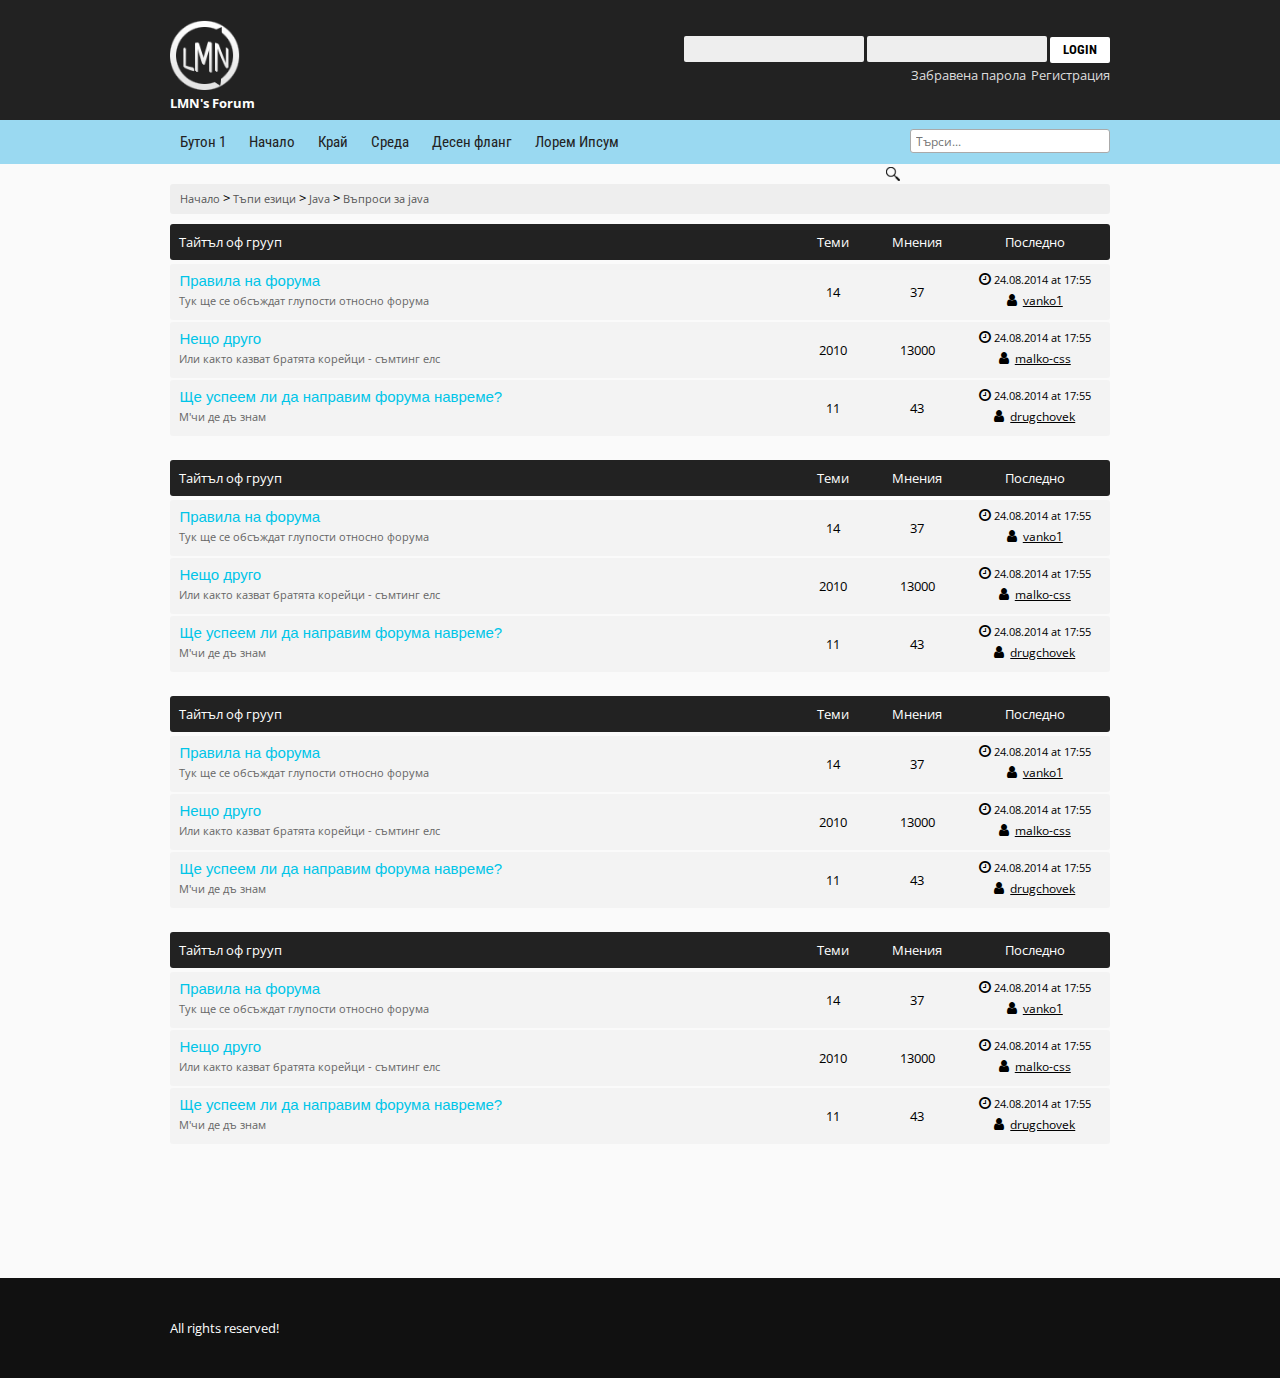
<file: mvc-test/Design/index.html>
<!DOCTYPE html>
<html>
<head lang="en">
    <meta charset="UTF-8">
    <link rel="stylesheet" type="text/css" href="styles/style.css">
    <link rel="stylesheet" type="text/css" href="styles/header-styles.css">
    <link rel="stylesheet" type="text/css" href="styles/nav-styles.css">
    <link rel="stylesheet" type="text/css" href="styles/main-style.css">
    <link rel="stylesheet" type="text/css" href="styles/responsive.css">
    <link href="//maxcdn.bootstrapcdn.com/font-awesome/4.1.0/css/font-awesome.min.css" rel="stylesheet">

    <link href='http://fonts.googleapis.com/css?family=Open+Sans' rel='stylesheet' type='text/css'>
    <title><?php ?></title>
</head>
<body>

<header>
    <div id="head-content">
        <div id="logo">
            <a href="#"><img src="images/samplelogo.png"></a>
            <h3>LMN's Forum</h3>
        </div>
        <div id="head-login">
            <form method="post">
                <label></label>
                <input type="text" name="username" id="username">
                <input type="password" name="password" id="password">
                <input type="submit" name="submit" id="submit" value="Login">
                <br>
                <span><a href="#">Регистрация</a></span>
                <span><a href="#">Забравена парола</a></span>
            </form>

        </div>
    </div>
</header>

<!-- ------------------------------------------ -->

<nav>
    <div id="nav-content">
        <ul>
            <li><a href="#">Бутон 1</a></li>
            <li><a href="#">Начало</a></li>
            <li><a href="#">Край</a></li>
            <li><a href="#">Среда</a></li>
            <li><a href="#">Десен фланг</a></li>
            <li><a href="#">Лорем Ипсум</a></li>
        </ul>
        <div class="search-holder">
            <form>
                <input type="text" name="search" placeholder="Търси...">
                <input type="submit" name="search" value= " ">
            </form>
        </div>
    </div>
</nav>

<!-- ------------------------------------------ -->

<main>
    <div id="where-am-i">
        <ul>
            <li><a href="#">Начало</a></li> >
            <li><a href="#">Тъпи езици</a></li> >
            <li><a href="#">Java</a></li> >
            <li><a href="#">Въпроси за java</a></li>
        </ul>
    </div>
    <div id="forum">
        <ul class="group">
            <li class="group-head">
                <ul>
                    <li>Тайтъл оф грууп</li>
                    <li>Теми</li>
                    <li>Мнения</li>
                    <li>Последно</li>
                </ul>
            </li>
            <li class="group-body">
                <ul>
                    <li>
                        <h3><a href="#">Правила на форума</a></h3>
                        <span>Тук ще се обсъждат глупости относно форума</span>
                    </li>
                    <li>14</li>
                    <li>37</li>
                    <li>
                        <span class="date-of-last"><span class="fa fa-clock-o"></span>24.08.2014 at 17:55</span>
                        <span class="user-of-last"><span class="fa fa-user"></span> <a href="#">vanko1</a></span>
                    </li>
                </ul>
                <ul>
                    <li>
                        <h3><a href="#">Нещо друго</a></h3>
                        <span>Или както казват братята корейци - съмтинг елс</span>
                    </li>
                    <li>2010</li>
                    <li>13000</li>
                    <li>
                        <span class="date-of-last"><span class="fa fa-clock-o"></span>24.08.2014 at 17:55</span>
                        <span class="user-of-last"><span class="fa fa-user"></span> <a href="#">malko-css</a></span>
                    </li>
                </ul>
                <ul>
                    <li>
                        <h3><a href="#">Ще успеем ли да направим форума навреме?</a></h3>
                        <span>М'чи де дъ знам</span>
                    </li>
                    <li>11</li>
                    <li>43</li>
                    <li>
                        <span class="date-of-last"><span class="fa fa-clock-o"></span>24.08.2014 at 17:55</span>
                        <span class="user-of-last"><span class="fa fa-user"></span> <a href="#">drugchovek</a></span>
                    </li>
                </ul>


            </li>
            <li class="group-foot"></li>
        </ul>
        <ul class="group">
            <li class="group-head">
                <ul>
                    <li>Тайтъл оф грууп</li>
                    <li>Теми</li>
                    <li>Мнения</li>
                    <li>Последно</li>
                </ul>
            </li>
            <li class="group-body">
                <ul>
                    <li>
                        <h3><a href="#">Правила на форума</a></h3>
                        <span>Тук ще се обсъждат глупости относно форума</span>
                    </li>
                    <li>14</li>
                    <li>37</li>
                    <li>
                        <span class="date-of-last"><span class="fa fa-clock-o"></span>24.08.2014 at 17:55</span>
                        <span class="user-of-last"><span class="fa fa-user"></span> <a href="#">vanko1</a></span>
                    </li>
                </ul>
                <ul>
                    <li>
                        <h3><a href="#">Нещо друго</a></h3>
                        <span>Или както казват братята корейци - съмтинг елс</span>
                    </li>
                    <li>2010</li>
                    <li>13000</li>
                    <li>
                        <span class="date-of-last"><span class="fa fa-clock-o"></span>24.08.2014 at 17:55</span>
                        <span class="user-of-last"><span class="fa fa-user"></span> <a href="#">malko-css</a></span>
                    </li>
                </ul>
                <ul>
                    <li>
                        <h3><a href="#">Ще успеем ли да направим форума навреме?</a></h3>
                        <span>М'чи де дъ знам</span>
                    </li>
                    <li>11</li>
                    <li>43</li>
                    <li>
                        <span class="date-of-last"><span class="fa fa-clock-o"></span>24.08.2014 at 17:55</span>
                        <span class="user-of-last"><span class="fa fa-user"></span> <a href="#">drugchovek</a></span>
                    </li>
                </ul>


            </li>
            <li class="group-foot"></li>
        </ul>
        <ul class="group">
            <li class="group-head">
                <ul>
                    <li>Тайтъл оф грууп</li>
                    <li>Теми</li>
                    <li>Мнения</li>
                    <li>Последно</li>
                </ul>
            </li>
            <li class="group-body">
                <ul>
                    <li>
                        <h3><a href="#">Правила на форума</a></h3>
                        <span>Тук ще се обсъждат глупости относно форума</span>
                    </li>
                    <li>14</li>
                    <li>37</li>
                    <li>
                        <span class="date-of-last"><span class="fa fa-clock-o"></span>24.08.2014 at 17:55</span>
                        <span class="user-of-last"><span class="fa fa-user"></span> <a href="#">vanko1</a></span>
                    </li>
                </ul>
                <ul>
                    <li>
                        <h3><a href="#">Нещо друго</a></h3>
                        <span>Или както казват братята корейци - съмтинг елс</span>
                    </li>
                    <li>2010</li>
                    <li>13000</li>
                    <li>
                        <span class="date-of-last"><span class="fa fa-clock-o"></span>24.08.2014 at 17:55</span>
                        <span class="user-of-last"><span class="fa fa-user"></span> <a href="#">malko-css</a></span>
                    </li>
                </ul>
                <ul>
                    <li>
                        <h3><a href="#">Ще успеем ли да направим форума навреме?</a></h3>
                        <span>М'чи де дъ знам</span>
                    </li>
                    <li>11</li>
                    <li>43</li>
                    <li>
                        <span class="date-of-last"><span class="fa fa-clock-o"></span>24.08.2014 at 17:55</span>
                        <span class="user-of-last"><span class="fa fa-user"></span> <a href="#">drugchovek</a></span>
                    </li>
                </ul>


            </li>
            <li class="group-foot"></li>
        </ul>
        <ul class="group">
            <li class="group-head">
                <ul>
                    <li>Тайтъл оф грууп</li>
                    <li>Теми</li>
                    <li>Мнения</li>
                    <li>Последно</li>
                </ul>
            </li>
            <li class="group-body">
                <ul>
                    <li>
                        <h3><a href="#">Правила на форума</a></h3>
                        <span>Тук ще се обсъждат глупости относно форума</span>
                    </li>
                    <li>14</li>
                    <li>37</li>
                    <li>
                        <span class="date-of-last"><span class="fa fa-clock-o"></span>24.08.2014 at 17:55</span>
                        <span class="user-of-last"><span class="fa fa-user"></span> <a href="#">vanko1</a></span>
                    </li>
                </ul>
                <ul>
                    <li>
                        <h3><a href="#">Нещо друго</a></h3>
                        <span>Или както казват братята корейци - съмтинг елс</span>
                    </li>
                    <li>2010</li>
                    <li>13000</li>
                    <li>
                        <span class="date-of-last"><span class="fa fa-clock-o"></span>24.08.2014 at 17:55</span>
                        <span class="user-of-last"><span class="fa fa-user"></span> <a href="#">malko-css</a></span>
                    </li>
                </ul>
                <ul>
                    <li>
                        <h3><a href="#">Ще успеем ли да направим форума навреме?</a></h3>
                        <span>М'чи де дъ знам</span>
                    </li>
                    <li>11</li>
                    <li>43</li>
                    <li>
                        <span class="date-of-last"><span class="fa fa-clock-o"></span>24.08.2014 at 17:55</span>
                        <span class="user-of-last"><span class="fa fa-user"></span> <a href="#">drugchovek</a></span>
                    </li>
                </ul>


            </li>
            <li class="group-foot"></li>
        </ul>


    </div>
</main>

<!-- ------------------------------------------ -->

<footer>
    <div id="foot-content">
        All rights reserved!
    </div>
</footer>

</body>
</html>
</file>
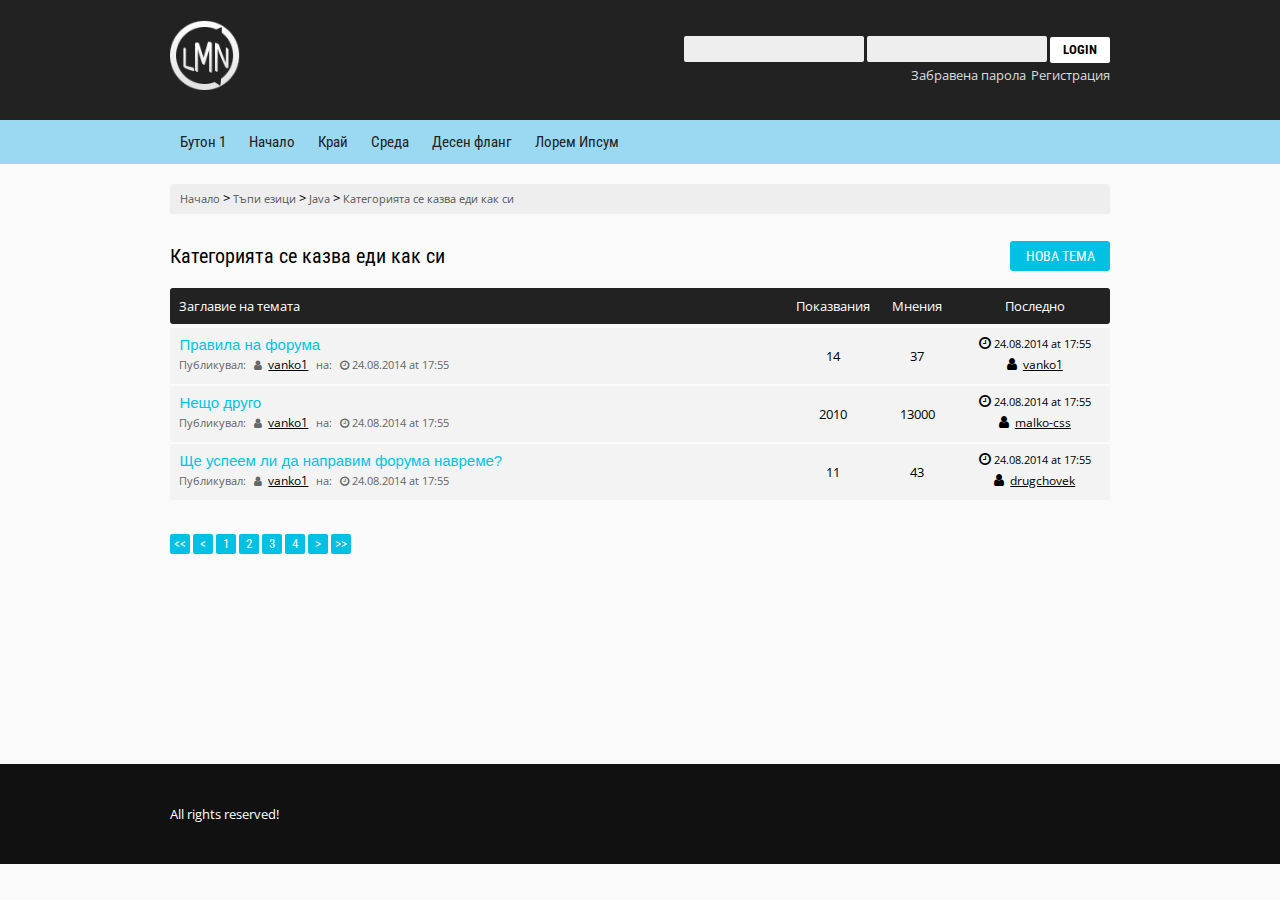
<file: mvc-test/Design/category.html>
<!DOCTYPE html>
<html>
<head lang="en">
    <meta charset="UTF-8">
    <link rel="stylesheet" type="text/css" href="styles/style.css">
    <link rel="stylesheet" type="text/css" href="styles/header-styles.css">
    <link rel="stylesheet" type="text/css" href="styles/nav-styles.css">
    <link rel="stylesheet" type="text/css" href="styles/main-style.css">
    <link rel="stylesheet" type="text/css" href="styles/responsive.css">
    <link href="//maxcdn.bootstrapcdn.com/font-awesome/4.1.0/css/font-awesome.min.css" rel="stylesheet">

    <link href='http://fonts.googleapis.com/css?family=Open+Sans' rel='stylesheet' type='text/css'>
    <title>This is our layout</title>
</head>
<body>

<header>
    <div id="head-content">
        <div id="logo">
            <a href="#"><img src="images/samplelogo.png"></a>
        </div>
        <div id="head-login">
            <form method="post">
                <label></label>
                <input type="text" name="username" id="username">
                <input type="password" name="password" id="password">
                <input type="submit" name="submit" id="submit" value="Login">
                <br>
                <span><a href="#">Регистрация</a></span>
                <span><a href="#">Забравена парола</a></span>
            </form>

        </div>
    </div>
</header>

<!-- ------------------------------------------ -->

<nav>
    <div id="nav-content">
        <ul>
            <li><a href="#">Бутон 1</a></li>
            <li><a href="#">Начало</a></li>
            <li><a href="#">Край</a></li>
            <li><a href="#">Среда</a></li>
            <li><a href="#">Десен фланг</a></li>
            <li><a href="#">Лорем Ипсум</a></li>
        </ul>
    </div>
</nav>

<!-- ------------------------------------------ -->

<main>
    <div id="where-am-i">
        <ul>
            <li><a href="#">Начало</a></li> >
            <li><a href="#">Тъпи езици</a></li> >
            <li><a href="#">Java</a></li> >
            <li><a href="#">Категорията се казва еди как си</a></li>
        </ul>
    </div>
    <h2 class="category-title">Категорията се казва еди как си</h2>
    <div class="button-holder">
        <a href="#">Нова тема</a>
    </div>
    <div id="forum">
        <ul class="group">
            <li class="group-head">
                <ul>
                    <li>Заглавие на темата</li>
                    <li>Показвания</li>
                    <li>Мнения</li>
                    <li>Последно</li>
                </ul>
            </li>
            <li class="group-body">
                <ul>
                    <li>
                        <h3><a href="#">Правила на форума</a></h3>
                        <span>Публикувал: <span class="user-of-last inlines"><span class="fa fa-user"></span> <a href="#">vanko1</a></span> на: <span class="date-of-last inlines"><span class="fa fa-clock-o"></span>24.08.2014 at 17:55</span></span>
                    </li>
                    <li>14</li>
                    <li>37</li>
                    <li>
                        <span class="date-of-last"><span class="fa fa-clock-o"></span>24.08.2014 at 17:55</span>
                        <span class="user-of-last"><span class="fa fa-user"></span> <a href="#">vanko1</a></span>
                    </li>
                </ul>
                <ul>
                    <li>
                        <h3><a href="#">Нещо друго</a></h3>
                        <span>Публикувал: <span class="user-of-last inlines"><span class="fa fa-user"></span> <a href="#">vanko1</a></span> на: <span class="date-of-last inlines"><span class="fa fa-clock-o"></span>24.08.2014 at 17:55</span></span>
                    </li>
                    <li>2010</li>
                    <li>13000</li>
                    <li>
                        <span class="date-of-last"><span class="fa fa-clock-o"></span>24.08.2014 at 17:55</span>
                        <span class="user-of-last"><span class="fa fa-user"></span> <a href="#">malko-css</a></span>
                    </li>
                </ul>
                <ul>
                    <li>
                        <h3><a href="#">Ще успеем ли да направим форума навреме?</a></h3>
                        <span>Публикувал: <span class="user-of-last inlines"><span class="fa fa-user"></span> <a href="#">vanko1</a></span> на: <span class="date-of-last inlines"><span class="fa fa-clock-o"></span>24.08.2014 at 17:55</span></span>
                    </li>
                    <li>11</li>
                    <li>43</li>
                    <li>
                        <span class="date-of-last"><span class="fa fa-clock-o"></span>24.08.2014 at 17:55</span>
                        <span class="user-of-last"><span class="fa fa-user"></span> <a href="#">drugchovek</a></span>
                    </li>
                </ul>


            </li>
            <li class="group-foot"></li>
        </ul>
    </div>
    <div class="pages">
        <ul>
            <li><a href="#"><<</a></li>
            <li><a href="#"><</a></li>
            <li><a href="#">1</a></li>
            <li><a href="#">2</a></li>
            <li><a href="#">3</a></li>
            <li><a href="#">4</a></li>
            <li><a href="#">></a></li>
            <li><a href="#">>></a></li>
        </ul>
    </div>
</main>

<!-- ------------------------------------------ -->

<footer>
    <div id="foot-content">
        All rights reserved!
    </div>
</footer>

</body>
</html>
</file>
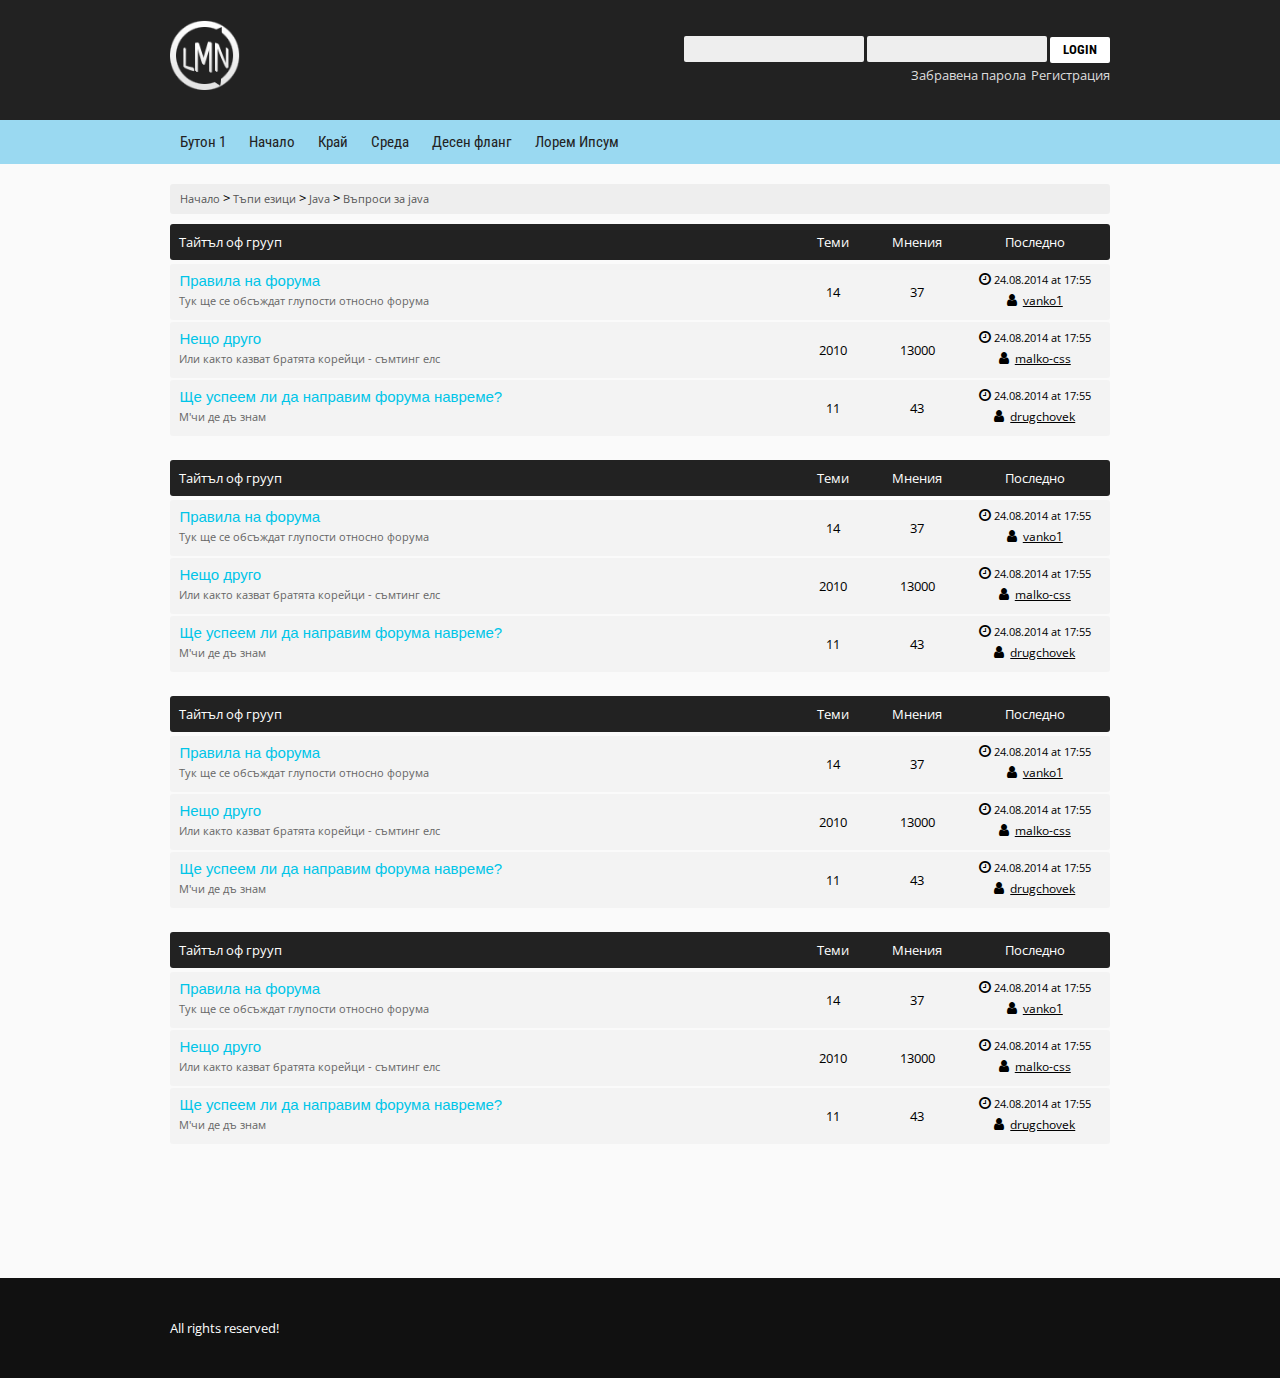
<file: mvc-test/Design/layout.html>
<!DOCTYPE html>
<html>
<head lang="en">
    <meta charset="UTF-8">
    <link rel="stylesheet" type="text/css" href="styles/style.css">
    <link rel="stylesheet" type="text/css" href="styles/header-styles.css">
    <link rel="stylesheet" type="text/css" href="styles/nav-styles.css">
    <link rel="stylesheet" type="text/css" href="styles/main-style.css">
    <link href="//maxcdn.bootstrapcdn.com/font-awesome/4.1.0/css/font-awesome.min.css" rel="stylesheet">

    <link href='http://fonts.googleapis.com/css?family=Open+Sans' rel='stylesheet' type='text/css'>
    <title>This is our layout</title>
</head>
<body>

<header>
    <div id="head-content">
        <div id="logo">
            <a href="#"><img src="images/samplelogo.png"></a>
        </div>
        <div id="head-login">
            <form method="post">
                <label></label>
                <input type="text" name="username" id="username">
                <input type="password" name="password" id="password">
                <input type="submit" name="submit" id="submit" value="Login">
                <br>
                <span><a href="#">Регистрация</a></span>
                <span><a href="#">Забравена парола</a></span>
            </form>

        </div>
    </div>
</header>

<!-- ------------------------------------------ -->

<nav>
    <div id="nav-content">
        <ul>
            <li><a href="#">Бутон 1</a></li>
            <li><a href="#">Начало</a></li>
            <li><a href="#">Край</a></li>
            <li><a href="#">Среда</a></li>
            <li><a href="#">Десен фланг</a></li>
            <li><a href="#">Лорем Ипсум</a></li>
        </ul>
    </div>
</nav>

<!-- ------------------------------------------ -->

<main>
    <div id="where-am-i">
        <ul>
            <li><a href="#">Начало</a></li> >
            <li><a href="#">Тъпи езици</a></li> >
            <li><a href="#">Java</a></li> >
            <li><a href="#">Въпроси за java</a></li>
        </ul>
    </div>
    <div id="forum">
        <ul class="group">
            <li class="group-head">
                <ul>
                    <li>Тайтъл оф грууп</li>
                    <li>Теми</li>
                    <li>Мнения</li>
                    <li>Последно</li>
                </ul>
            </li>
            <li class="group-body">
                <ul>
                    <li>
                        <h3><a href="#">Правила на форума</a></h3>
                        <span>Тук ще се обсъждат глупости относно форума</span>
                    </li>
                    <li>14</li>
                    <li>37</li>
                    <li>
                        <span class="date-of-last"><span class="fa fa-clock-o"></span>24.08.2014 at 17:55</span>
                        <span class="user-of-last"><span class="fa fa-user"></span> <a href="#">vanko1</a></span>
                    </li>
                </ul>
                <ul>
                    <li>
                        <h3><a href="#">Нещо друго</a></h3>
                        <span>Или както казват братята корейци - съмтинг елс</span>
                    </li>
                    <li>2010</li>
                    <li>13000</li>
                    <li>
                        <span class="date-of-last"><span class="fa fa-clock-o"></span>24.08.2014 at 17:55</span>
                        <span class="user-of-last"><span class="fa fa-user"></span> <a href="#">malko-css</a></span>
                    </li>
                </ul>
                <ul>
                    <li>
                        <h3><a href="#">Ще успеем ли да направим форума навреме?</a></h3>
                        <span>М'чи де дъ знам</span>
                    </li>
                    <li>11</li>
                    <li>43</li>
                    <li>
                        <span class="date-of-last"><span class="fa fa-clock-o"></span>24.08.2014 at 17:55</span>
                        <span class="user-of-last"><span class="fa fa-user"></span> <a href="#">drugchovek</a></span>
                    </li>
                </ul>


            </li>
            <li class="group-foot"></li>
        </ul>
        <ul class="group">
            <li class="group-head">
                <ul>
                    <li>Тайтъл оф грууп</li>
                    <li>Теми</li>
                    <li>Мнения</li>
                    <li>Последно</li>
                </ul>
            </li>
            <li class="group-body">
                <ul>
                    <li>
                        <h3><a href="#">Правила на форума</a></h3>
                        <span>Тук ще се обсъждат глупости относно форума</span>
                    </li>
                    <li>14</li>
                    <li>37</li>
                    <li>
                        <span class="date-of-last"><span class="fa fa-clock-o"></span>24.08.2014 at 17:55</span>
                        <span class="user-of-last"><span class="fa fa-user"></span> <a href="#">vanko1</a></span>
                    </li>
                </ul>
                <ul>
                    <li>
                        <h3><a href="#">Нещо друго</a></h3>
                        <span>Или както казват братята корейци - съмтинг елс</span>
                    </li>
                    <li>2010</li>
                    <li>13000</li>
                    <li>
                        <span class="date-of-last"><span class="fa fa-clock-o"></span>24.08.2014 at 17:55</span>
                        <span class="user-of-last"><span class="fa fa-user"></span> <a href="#">malko-css</a></span>
                    </li>
                </ul>
                <ul>
                    <li>
                        <h3><a href="#">Ще успеем ли да направим форума навреме?</a></h3>
                        <span>М'чи де дъ знам</span>
                    </li>
                    <li>11</li>
                    <li>43</li>
                    <li>
                        <span class="date-of-last"><span class="fa fa-clock-o"></span>24.08.2014 at 17:55</span>
                        <span class="user-of-last"><span class="fa fa-user"></span> <a href="#">drugchovek</a></span>
                    </li>
                </ul>


            </li>
            <li class="group-foot"></li>
        </ul>
        <ul class="group">
            <li class="group-head">
                <ul>
                    <li>Тайтъл оф грууп</li>
                    <li>Теми</li>
                    <li>Мнения</li>
                    <li>Последно</li>
                </ul>
            </li>
            <li class="group-body">
                <ul>
                    <li>
                        <h3><a href="#">Правила на форума</a></h3>
                        <span>Тук ще се обсъждат глупости относно форума</span>
                    </li>
                    <li>14</li>
                    <li>37</li>
                    <li>
                        <span class="date-of-last"><span class="fa fa-clock-o"></span>24.08.2014 at 17:55</span>
                        <span class="user-of-last"><span class="fa fa-user"></span> <a href="#">vanko1</a></span>
                    </li>
                </ul>
                <ul>
                    <li>
                        <h3><a href="#">Нещо друго</a></h3>
                        <span>Или както казват братята корейци - съмтинг елс</span>
                    </li>
                    <li>2010</li>
                    <li>13000</li>
                    <li>
                        <span class="date-of-last"><span class="fa fa-clock-o"></span>24.08.2014 at 17:55</span>
                        <span class="user-of-last"><span class="fa fa-user"></span> <a href="#">malko-css</a></span>
                    </li>
                </ul>
                <ul>
                    <li>
                        <h3><a href="#">Ще успеем ли да направим форума навреме?</a></h3>
                        <span>М'чи де дъ знам</span>
                    </li>
                    <li>11</li>
                    <li>43</li>
                    <li>
                        <span class="date-of-last"><span class="fa fa-clock-o"></span>24.08.2014 at 17:55</span>
                        <span class="user-of-last"><span class="fa fa-user"></span> <a href="#">drugchovek</a></span>
                    </li>
                </ul>


            </li>
            <li class="group-foot"></li>
        </ul>
        <ul class="group">
            <li class="group-head">
                <ul>
                    <li>Тайтъл оф грууп</li>
                    <li>Теми</li>
                    <li>Мнения</li>
                    <li>Последно</li>
                </ul>
            </li>
            <li class="group-body">
                <ul>
                    <li>
                        <h3><a href="#">Правила на форума</a></h3>
                        <span>Тук ще се обсъждат глупости относно форума</span>
                    </li>
                    <li>14</li>
                    <li>37</li>
                    <li>
                        <span class="date-of-last"><span class="fa fa-clock-o"></span>24.08.2014 at 17:55</span>
                        <span class="user-of-last"><span class="fa fa-user"></span> <a href="#">vanko1</a></span>
                    </li>
                </ul>
                <ul>
                    <li>
                        <h3><a href="#">Нещо друго</a></h3>
                        <span>Или както казват братята корейци - съмтинг елс</span>
                    </li>
                    <li>2010</li>
                    <li>13000</li>
                    <li>
                        <span class="date-of-last"><span class="fa fa-clock-o"></span>24.08.2014 at 17:55</span>
                        <span class="user-of-last"><span class="fa fa-user"></span> <a href="#">malko-css</a></span>
                    </li>
                </ul>
                <ul>
                    <li>
                        <h3><a href="#">Ще успеем ли да направим форума навреме?</a></h3>
                        <span>М'чи де дъ знам</span>
                    </li>
                    <li>11</li>
                    <li>43</li>
                    <li>
                        <span class="date-of-last"><span class="fa fa-clock-o"></span>24.08.2014 at 17:55</span>
                        <span class="user-of-last"><span class="fa fa-user"></span> <a href="#">drugchovek</a></span>
                    </li>
                </ul>


            </li>
            <li class="group-foot"></li>
        </ul>


    </div>
</main>

<!-- ------------------------------------------ -->

<footer>
    <div id="foot-content">
        All rights reserved!
    </div>
</footer>

</body>
</html>
</file>
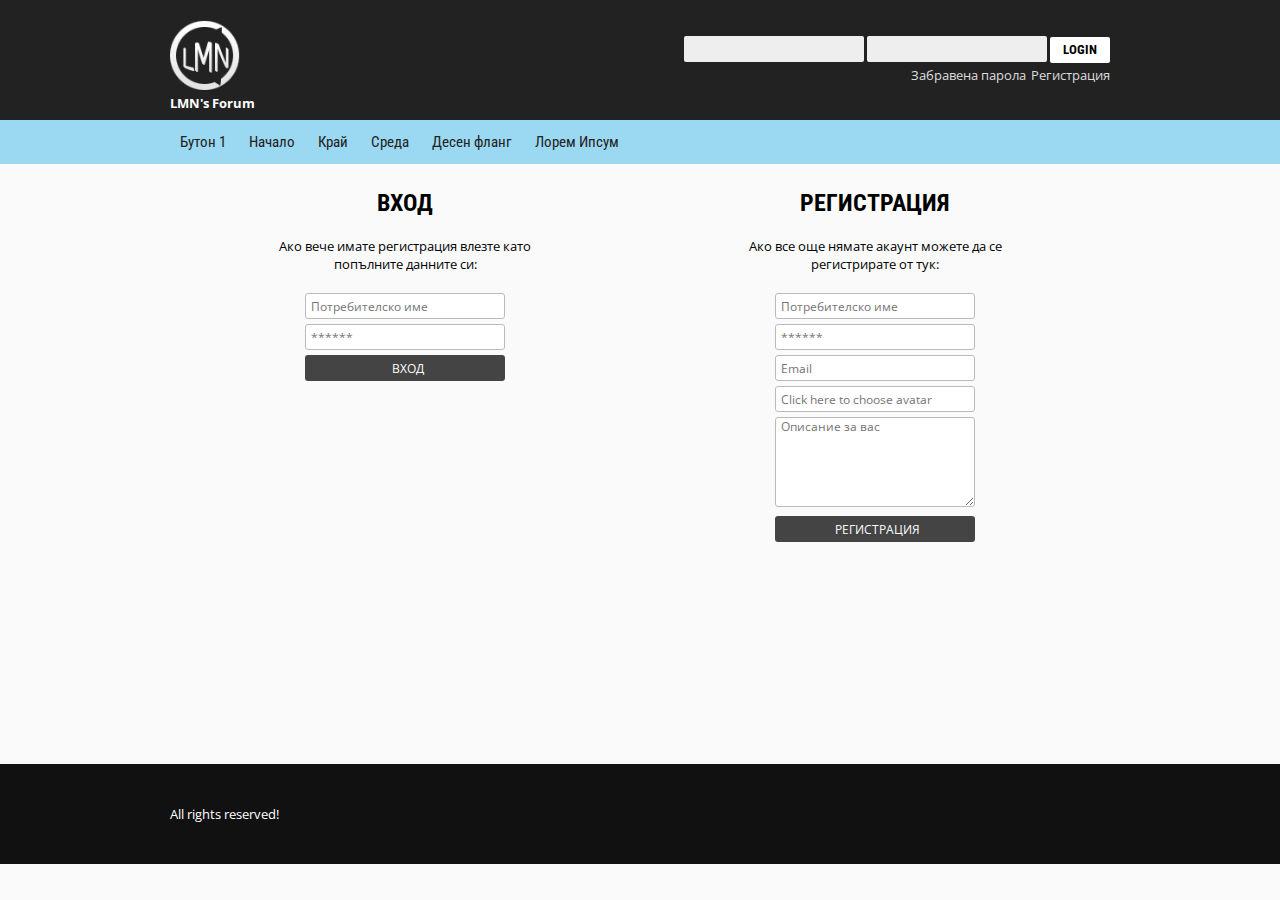
<file: mvc-test/Design/login.html>
<!DOCTYPE html>
<html>
<head lang="en">
    <meta charset="UTF-8">
    <link rel="stylesheet" type="text/css" href="styles/style.css">
    <link rel="stylesheet" type="text/css" href="styles/header-styles.css">
    <link rel="stylesheet" type="text/css" href="styles/nav-styles.css">
    <link rel="stylesheet" type="text/css" href="styles/main-style.css">
    <link rel="stylesheet" type="text/css" href="styles/post-style.css">
    <link rel="stylesheet" type="text/css" href="styles/responsive.css">
    <link href="//maxcdn.bootstrapcdn.com/font-awesome/4.1.0/css/font-awesome.min.css" rel="stylesheet">

    <link href='http://fonts.googleapis.com/css?family=Open+Sans' rel='stylesheet' type='text/css'>
    <title><?php ?></title>
</head>
<body>

<header>
    <div id="head-content">
        <div id="logo">
            <a href="#"><img src="images/samplelogo.png"></a>
            <h3>LMN's Forum</h3>
        </div>
        <div id="head-login">
            <form method="post">
                <label></label>
                <input type="text" name="username" id="username">
                <input type="password" name="password" id="password">
                <input type="submit" name="submit" id="submit" value="Login">
                <br>
                <span><a href="#">Регистрация</a></span>
                <span><a href="#">Забравена парола</a></span>
            </form>

        </div>
    </div>
</header>

<!-- ------------------------------------------ -->

<nav>
    <div id="nav-content">
        <ul>
            <li><a href="#">Бутон 1</a></li>
            <li><a href="#">Начало</a></li>
            <li><a href="#">Край</a></li>
            <li><a href="#">Среда</a></li>
            <li><a href="#">Десен фланг</a></li>
            <li><a href="#">Лорем Ипсум</a></li>
        </ul>
    </div>
</nav>

<!-- ------------------------------------------ -->

<main>
    <div>

    <!--<h2 class="category-title">ЛОГИН / РЕГИСТРАЦИЯ</h2>-->
    <div id="forum">
        <form action="post" class="login-registration">
            <h2 class="form-title">ВХОД</h2>
            <p>Ако вече имате регистрация влезте като попълните данните си:</p>
            <input type="text" name="username" placeholder="Потребителско име"><br />
            <input type="password" name="password" placeholder="******"><br />
            <input type="submit" name="submit" value="ВХОД">
        </form>
        <form action="post" class="login-registration">
            <h2 class="form-title">РЕГИСТРАЦИЯ</h2>
            <p>Ако все още нямате акаунт можете да се регистрирате от тук:</p>
            <input type="text" name="username" placeholder="Потребителско име"><br />
            <input type="password" name="password" placeholder="******"><br />
            <input type="email" name="password" placeholder="Email"><br />
            <div class="file-holder">
                <input type="file" name="avatar">
                <input type="text" name="avatar" placeholder="Click here to choose avatar">
            </div>
            <textarea placeholder="Описание за вас"></textarea><br>
            <input type="submit" name="submit" value="РЕГИСТРАЦИЯ">
        </form>
    </div>
    </div>
</main>

<!-- ------------------------------------------ -->

<footer>
    <div id="foot-content">
        All rights reserved!
    </div>
</footer>

</body>
</html>
</file>
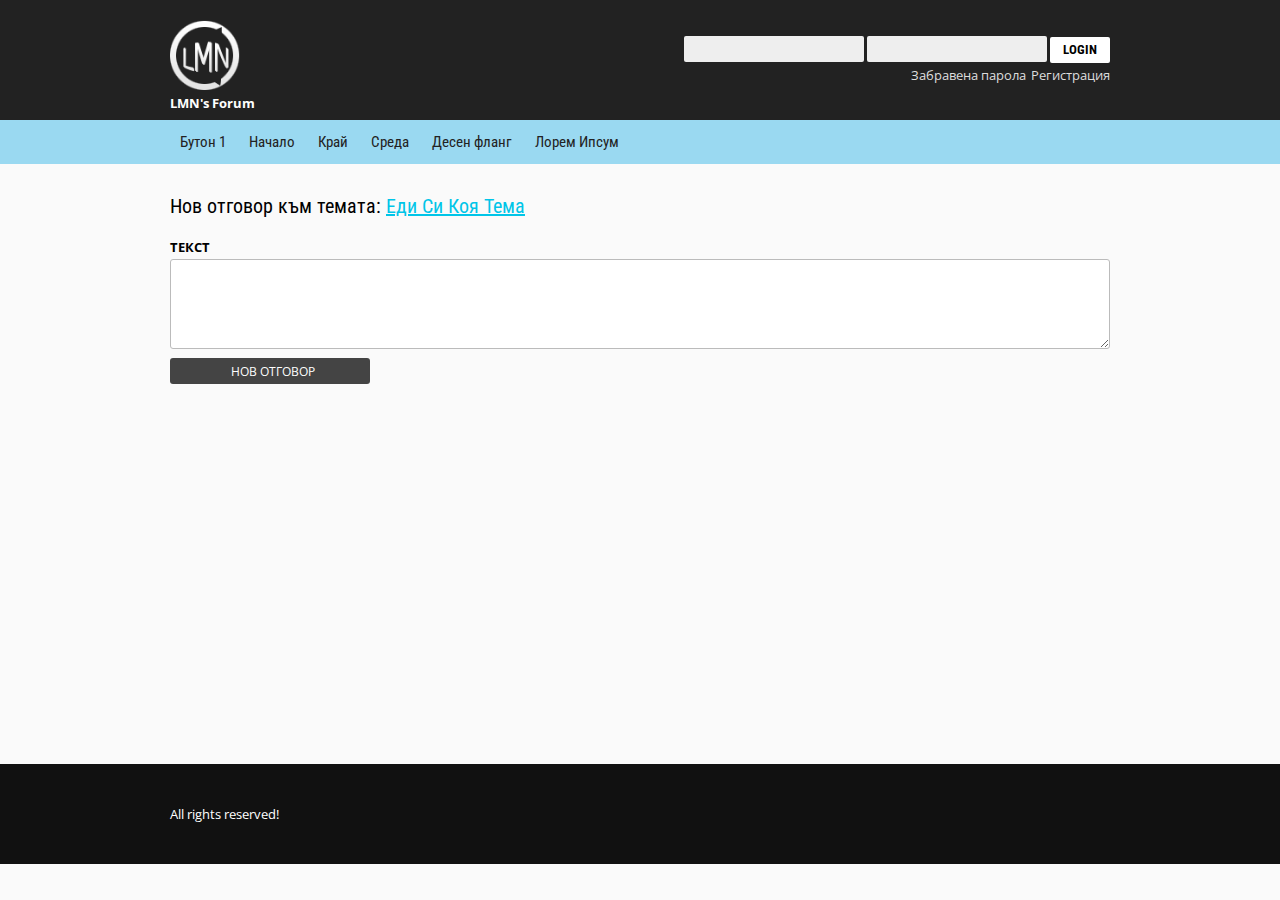
<file: mvc-test/Design/new-response.html>
<!DOCTYPE html>
<html>
<head lang="en">
    <meta charset="UTF-8">
    <link rel="stylesheet" type="text/css" href="styles/style.css">
    <link rel="stylesheet" type="text/css" href="styles/header-styles.css">
    <link rel="stylesheet" type="text/css" href="styles/nav-styles.css">
    <link rel="stylesheet" type="text/css" href="styles/main-style.css">
    <link rel="stylesheet" type="text/css" href="styles/post-style.css">
    <link rel="stylesheet" type="text/css" href="styles/responsive.css">
    <link rel="stylesheet" type="text/css" href="styles/posttopicnew.css">
    <link href="//maxcdn.bootstrapcdn.com/font-awesome/4.1.0/css/font-awesome.min.css" rel="stylesheet">

    <link href='http://fonts.googleapis.com/css?family=Open+Sans' rel='stylesheet' type='text/css'>
    <title><?php ?></title>
</head>
<body>

<header>
    <div id="head-content">
        <div id="logo">
            <a href="#"><img src="images/samplelogo.png"></a>
            <h3>LMN's Forum</h3>
        </div>
        <div id="head-login">
            <form method="post">
                <label></label>
                <input type="text" name="username" id="username">
                <input type="password" name="password" id="password">
                <input type="submit" name="submit" id="submit" value="Login">
                <br>
                <span><a href="#">Регистрация</a></span>
                <span><a href="#">Забравена парола</a></span>
            </form>

        </div>
    </div>
</header>

<!-- ------------------------------------------ -->

<nav>
    <div id="nav-content">
        <ul>
            <li><a href="#">Бутон 1</a></li>
            <li><a href="#">Начало</a></li>
            <li><a href="#">Край</a></li>
            <li><a href="#">Среда</a></li>
            <li><a href="#">Десен фланг</a></li>
            <li><a href="#">Лорем Ипсум</a></li>
        </ul>
    </div>
</nav>

<!-- ------------------------------------------ -->

<main>
    <div>

        <h2 class="category-title">Нов отговор към темата: <a href="#" class="bluetext">Еди Си Коя Тема</a> </h2>
        <div id="forum">
            <form action="post" class="new-topic">
                <div>Текст</div>
                <textarea></textarea>
                <input type="submit" name="submit" value="НОВ ОТГОВОР">
            </form>

        </div>
    </div>
</main>

<!-- ------------------------------------------ -->

<footer>
    <div id="foot-content">
        All rights reserved!
    </div>
</footer>

</body>
</html>
</file>
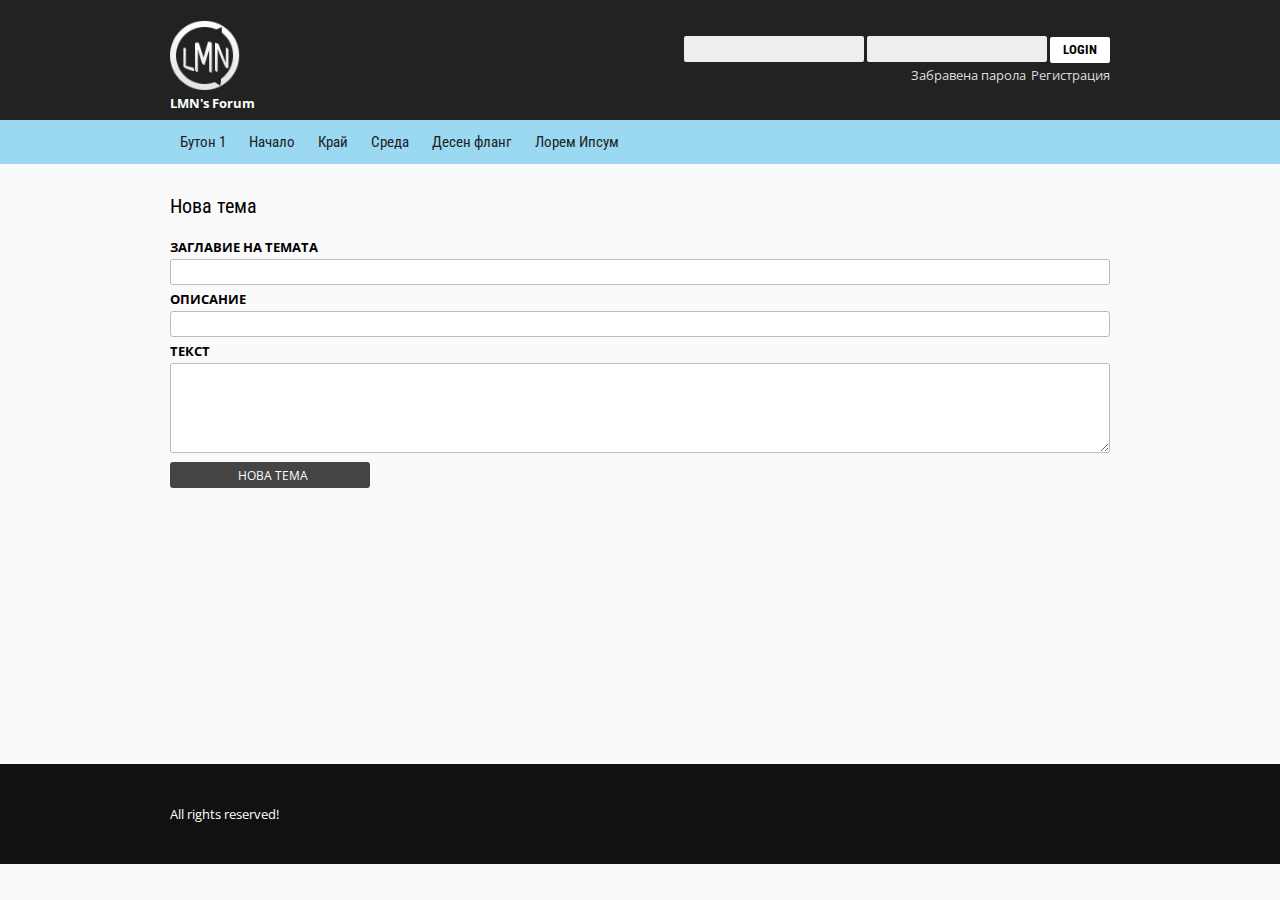
<file: mvc-test/Design/new-topic.html>
<!DOCTYPE html>
<html>
<head lang="en">
    <meta charset="UTF-8">
    <link rel="stylesheet" type="text/css" href="styles/style.css">
    <link rel="stylesheet" type="text/css" href="styles/header-styles.css">
    <link rel="stylesheet" type="text/css" href="styles/nav-styles.css">
    <link rel="stylesheet" type="text/css" href="styles/main-style.css">
    <link rel="stylesheet" type="text/css" href="styles/post-style.css">
    <link rel="stylesheet" type="text/css" href="styles/responsive.css">
    <link rel="stylesheet" type="text/css" href="styles/posttopicnew.css">
    <link href="//maxcdn.bootstrapcdn.com/font-awesome/4.1.0/css/font-awesome.min.css" rel="stylesheet">

    <link href='http://fonts.googleapis.com/css?family=Open+Sans' rel='stylesheet' type='text/css'>
    <title><?php ?></title>
</head>
<body>

<header>
    <div id="head-content">
        <div id="logo">
            <a href="#"><img src="images/samplelogo.png"></a>
            <h3>LMN's Forum</h3>
        </div>
        <div id="head-login">
            <form method="post">
                <label></label>
                <input type="text" name="username" id="username">
                <input type="password" name="password" id="password">
                <input type="submit" name="submit" id="submit" value="Login">
                <br>
                <span><a href="#">Регистрация</a></span>
                <span><a href="#">Забравена парола</a></span>
            </form>

        </div>
    </div>
</header>

<!-- ------------------------------------------ -->

<nav>
    <div id="nav-content">
        <ul>
            <li><a href="#">Бутон 1</a></li>
            <li><a href="#">Начало</a></li>
            <li><a href="#">Край</a></li>
            <li><a href="#">Среда</a></li>
            <li><a href="#">Десен фланг</a></li>
            <li><a href="#">Лорем Ипсум</a></li>
        </ul>
    </div>
</nav>

<!-- ------------------------------------------ -->

<main>
    <div>

        <h2 class="category-title">Нова тема</h2>
        <div id="forum">
            <form action="post" class="new-topic">
                <div>Заглавие на темата</div>
                <input type="text" name="title"><br />
                <div>Описание</div>
                <input type="text" name="short"><br />
                <div>Текст</div>
                <textarea></textarea>
                <input type="submit" name="submit" value="НОВА ТЕМА">
            </form>

        </div>
    </div>
</main>

<!-- ------------------------------------------ -->

<footer>
    <div id="foot-content">
        All rights reserved!
    </div>
</footer>

</body>
</html>
</file>
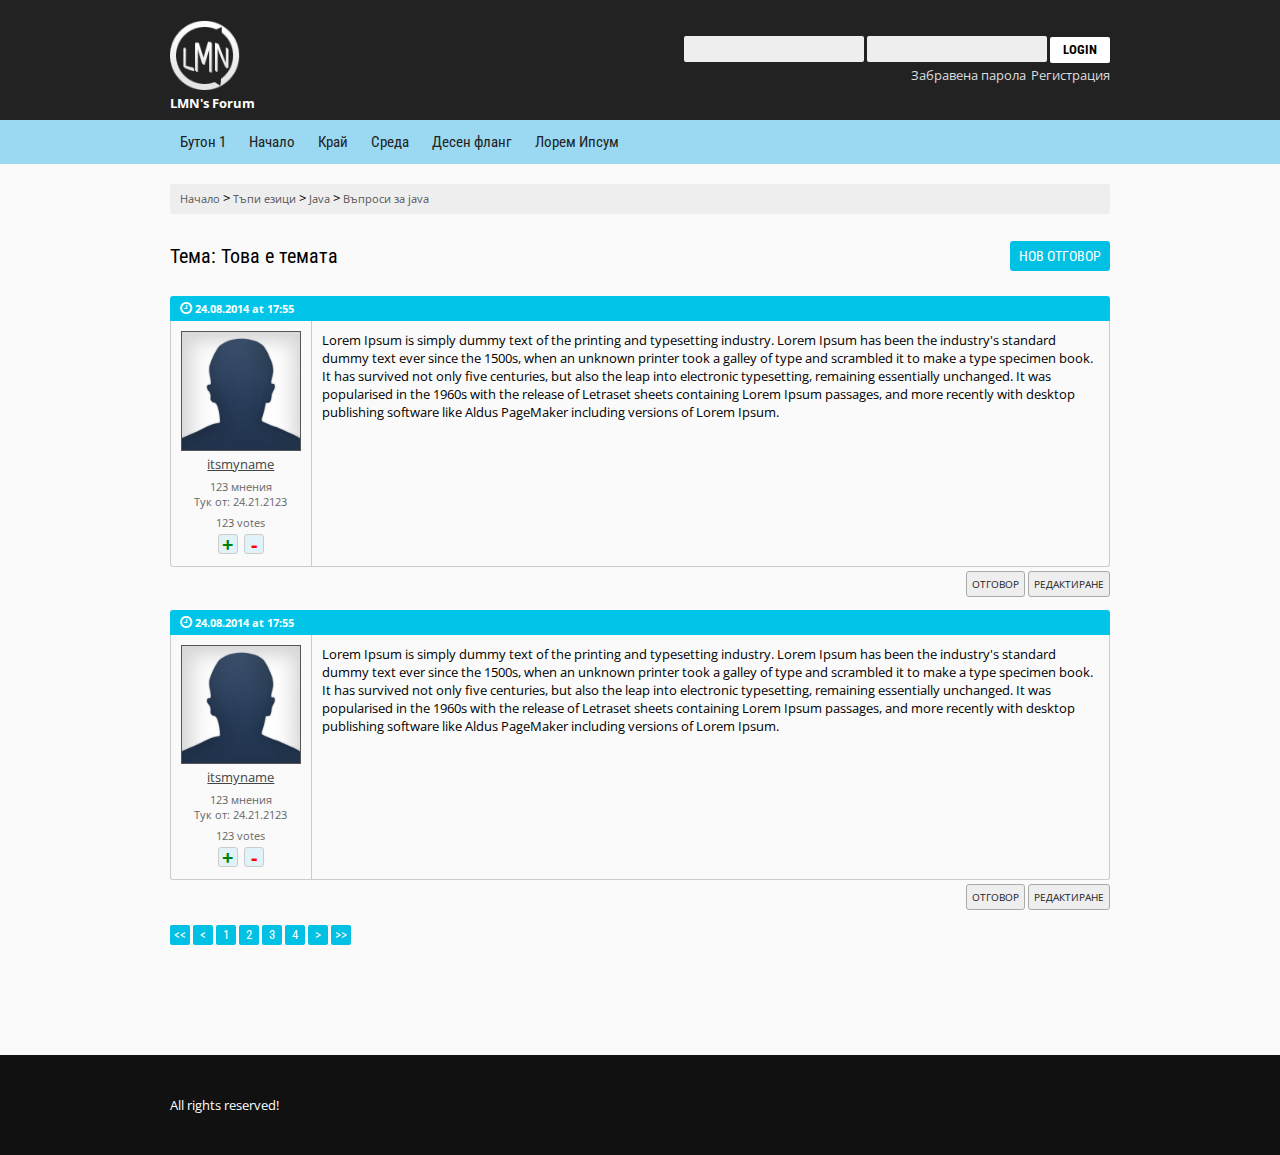
<file: mvc-test/Design/post.html>
<!DOCTYPE html>
<html>
<head lang="en">
    <meta charset="UTF-8">
    <link rel="stylesheet" type="text/css" href="styles/style.css">
    <link rel="stylesheet" type="text/css" href="styles/header-styles.css">
    <link rel="stylesheet" type="text/css" href="styles/nav-styles.css">
    <link rel="stylesheet" type="text/css" href="styles/main-style.css">
    <link rel="stylesheet" type="text/css" href="styles/post-style.css">
    <link rel="stylesheet" type="text/css" href="styles/responsive.css">
    <link href="//maxcdn.bootstrapcdn.com/font-awesome/4.1.0/css/font-awesome.min.css" rel="stylesheet">

    <link href='http://fonts.googleapis.com/css?family=Open+Sans' rel='stylesheet' type='text/css'>
    <title><?php ?></title>
</head>
<body>

<header>
    <div id="head-content">
        <div id="logo">
            <a href="#"><img src="images/samplelogo.png"></a>
            <h3>LMN's Forum</h3>
        </div>
        <div id="head-login">
            <form method="post">
                <label></label>
                <input type="text" name="username" id="username">
                <input type="password" name="password" id="password">
                <input type="submit" name="submit" id="submit" value="Login">
                <br>
                <span><a href="#">Регистрация</a></span>
                <span><a href="#">Забравена парола</a></span>
            </form>

        </div>
    </div>
</header>

<!-- ------------------------------------------ -->

<nav>
    <div id="nav-content">
        <ul>
            <li><a href="#">Бутон 1</a></li>
            <li><a href="#">Начало</a></li>
            <li><a href="#">Край</a></li>
            <li><a href="#">Среда</a></li>
            <li><a href="#">Десен фланг</a></li>
            <li><a href="#">Лорем Ипсум</a></li>
        </ul>
    </div>
</nav>

<!-- ------------------------------------------ -->

<main>
<div id="where-am-i">
    <ul>
        <li><a href="#">Начало</a></li> >
        <li><a href="#">Тъпи езици</a></li> >
        <li><a href="#">Java</a></li> >
        <li><a href="#">Въпроси за java</a></li>
    </ul>
</div>

    <h2 class="category-title">Тема: Това е темата</h2>
    <div class="button-holder">
        <a href="#">Нов отговор</a>
    </div>
<div id="forum">
<ol id="ol-posts">
    <li>
        <header>
            <span class="date-of-last"><span class="fa fa-clock-o"></span>24.08.2014 at 17:55</span>
        </header>
        <div>
            <div>
                <img src="images/asd.jpg">
                <span class="username"><a href="#">itsmyname</a></span>
                <span>123 мнения</span>
                <span>Тук от: 24.21.2123</span>
                <div class="votes">
                    <span>123 votes</span>
                    <span class="voteup"><a href="#">+</a></span><span class="votedown"><a href="#">-</a></span>
                </div>
            </div>
            <div>
                Lorem Ipsum is simply dummy text of the printing and typesetting industry.
                Lorem Ipsum has been the industry's standard dummy text ever since the 1500s, when an unknown printer took a galley of type and scrambled it to make a type specimen book. It has survived not only five centuries, but also the leap into electronic typesetting, remaining essentially unchanged. It was popularised in the 1960s with the release of Letraset sheets containing Lorem Ipsum passages, and more recently with desktop publishing software like Aldus PageMaker including versions of Lorem Ipsum.

            </div>
        </div>

        <footer class="post-buttons">
            <div><a href="#">Отговор</a></div>
            <div><a href="#">Редактиране</a></div>
        </footer>
    </li>
    <li>
        <header>
            <span class="date-of-last"><span class="fa fa-clock-o"></span>24.08.2014 at 17:55</span>
        </header>
        <div>
            <div>
                <img src="images/asd.jpg">
                <span class="username"><a href="#">itsmyname</a></span>
                <span>123 мнения</span>
                <span>Тук от: 24.21.2123</span>
                <div class="votes">
                    <span>123 votes</span>
                    <span class="voteup"><a href="#">+</a></span><span class="votedown"><a href="#">-</a></span>
                </div>
            </div>
            <div>
                Lorem Ipsum is simply dummy text of the printing and typesetting industry.
                Lorem Ipsum has been the industry's standard dummy text ever since the 1500s, when an unknown printer took a galley of type and scrambled it to make a type specimen book. It has survived not only five centuries, but also the leap into electronic typesetting, remaining essentially unchanged. It was popularised in the 1960s with the release of Letraset sheets containing Lorem Ipsum passages, and more recently with desktop publishing software like Aldus PageMaker including versions of Lorem Ipsum.

            </div>
        </div>

        <footer class="post-buttons">
            <div><a href="#">Отговор</a></div>
            <div><a href="#">Редактиране</a></div>
        </footer>
    </li>
</ol>
    <div class="pages">
        <ul>
            <li><a href="#">&lt;&lt;</a></li>
            <li><a href="#">&lt;</a></li>
            <li><a href="#">1</a></li>
            <li><a href="#">2</a></li>
            <li><a href="#">3</a></li>
            <li><a href="#">4</a></li>
            <li><a href="#">&gt;</a></li>
            <li><a href="#">&gt;&gt;</a></li>
        </ul>
    </div>

</div>
</main>

<!-- ------------------------------------------ -->

<footer>
    <div id="foot-content">
        All rights reserved!
    </div>
</footer>

</body>
</html>
</file>
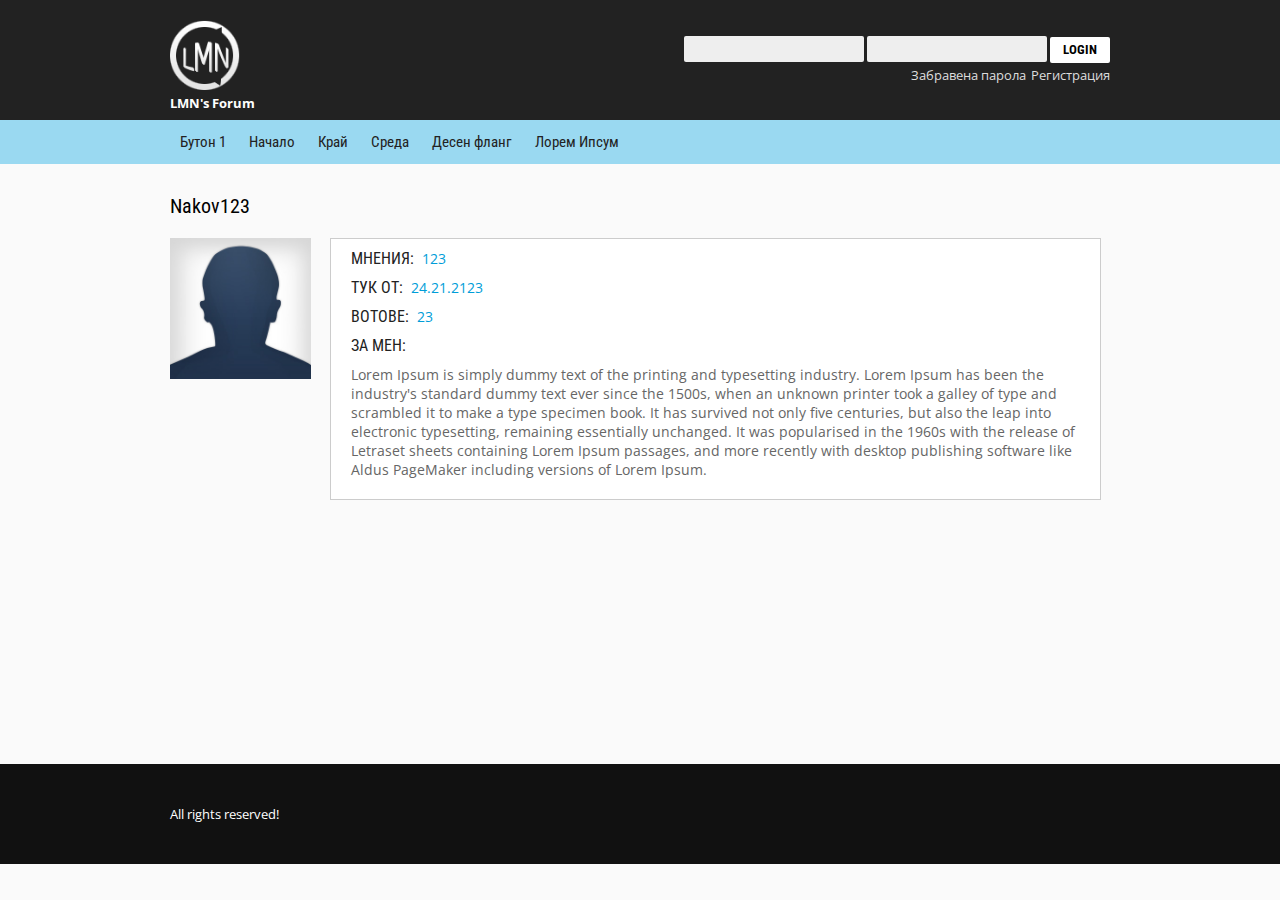
<file: mvc-test/Design/user-page.html>
<!DOCTYPE html>
<html>
<head lang="en">
    <meta charset="UTF-8">
    <link rel="stylesheet" type="text/css" href="styles/style.css">
    <link rel="stylesheet" type="text/css" href="styles/header-styles.css">
    <link rel="stylesheet" type="text/css" href="styles/nav-styles.css">
    <link rel="stylesheet" type="text/css" href="styles/main-style.css">
    <link rel="stylesheet" type="text/css" href="styles/post-style.css">
    <link rel="stylesheet" type="text/css" href="styles/responsive.css">
    <link rel="stylesheet" type="text/css" href="styles/user-style.css">
    <link href="//maxcdn.bootstrapcdn.com/font-awesome/4.1.0/css/font-awesome.min.css" rel="stylesheet">

    <link href='http://fonts.googleapis.com/css?family=Open+Sans' rel='stylesheet' type='text/css'>
    <title><?php ?></title>
</head>
<body>

<header>
    <div id="head-content">
        <div id="logo">
            <a href="#"><img src="images/samplelogo.png"></a>
            <h3>LMN's Forum</h3>
        </div>
        <div id="head-login">
            <form method="post">
                <label></label>
                <input type="text" name="username" id="username">
                <input type="password" name="password" id="password">
                <input type="submit" name="submit" id="submit" value="Login">
                <br>
                <span><a href="#">Регистрация</a></span>
                <span><a href="#">Забравена парола</a></span>
            </form>

        </div>
    </div>
</header>

<!-- ------------------------------------------ -->

<nav>
    <div id="nav-content">
        <ul>
            <li><a href="#">Бутон 1</a></li>
            <li><a href="#">Начало</a></li>
            <li><a href="#">Край</a></li>
            <li><a href="#">Среда</a></li>
            <li><a href="#">Десен фланг</a></li>
            <li><a href="#">Лорем Ипсум</a></li>
        </ul>
    </div>
</nav>

<!-- ------------------------------------------ -->

<main>

    <h2 class="category-title">Nakov123</h2>
    <div id="forum">
        <div id="avatar-holder">
            <img src="images/asd.jpg">
        </div>
        <div id="info-user">
            <div><span class="bigtext">Мнения: </span>123</div>
            <div><span class="bigtext">Тук от: </span>24.21.2123</div>
            <div><span class="bigtext">Вотове: </span>23</div>
            <div><span class="bigtext">За мен: </span></div>
            <div id="expl">
                Lorem Ipsum is simply dummy text of the printing and typesetting industry.
                Lorem Ipsum has been the industry's standard dummy text ever since the 1500s, when an unknown printer took a galley of type and scrambled it to make a type specimen book. It has survived not only five centuries, but also the leap into electronic typesetting, remaining essentially unchanged. It was popularised in the 1960s with the release of Letraset sheets containing Lorem Ipsum passages, and more recently with desktop publishing software like Aldus PageMaker including versions of Lorem Ipsum.
            </div>
        </div>
    </div>
</main>

<!-- ------------------------------------------ -->

<footer>
    <div id="foot-content">
        All rights reserved!
    </div>
</footer>

</body>
</html>
</file>
<file: mvc-test/Design/styles/style.css>
@import url(http://fonts.googleapis.com/css?family=Roboto+Condensed);
@import url(http://fonts.googleapis.com/css?family=Open+Sans);
@import url(http://fonts.googleapis.com/css?family=Lato);
@import url(http://fonts.googleapis.com/css?family=Open+Sans:600);

* {
    margin: 0;
    padding: 0;
    box-sizing: border-box;
    font-family: "Open Sans", sans-serif;
    font-size: 13px;
}
body {
    background-color: #fafafa;
}
body>header{
    height: 120px;
    background-color: #222222;
    width: 100%;
}
#head-content, #nav-content, #foot-content {
    max-width: 960px;
    margin: 0 auto;
    color: white;
    padding: 0 10px;
}
body>nav{
    height: 44px;
    background-color: #9ad9f1;
    width: 100%;
}
body>main {
    max-width: 960px;
    min-height: 500px;
    margin: 0 auto;
    padding: 10px;
    background-color: #fafafa;
}
body>footer{
    height: 100px;
    background-color: #111111;
    width: 100%;
    margin: 100px 0 0 0;
}
#foot-content {
    line-height: 100px;
}
</file>
<file: mvc-test/Design/styles/header-styles.css>
#logo {
    float: left;
}
#logo img {
    max-width: 70px;
    max-height: 70px;
    margin-top: 20px;
}
#head-login {
    float:right;
}
#head-login form{
    margin-top: 36px;
}
#head-login input[type="text"], #head-login input[type="password"] {
    width: 180px;
    height: 26px;
    border: none;
    border-radius: 2px;
    background: #eeeeee;
    margin: 0 0 4px 0;
    padding: 0 5px;
}
#head-login input[type="submit"] {
    width: 60px;
    height: 26px;
    border: none;
    border-radius: 2px;
    background: #ffffff;
    text-transform: uppercase;
    font-weight: bold;
    font-family: 'Roboto Condensed', sans-serif;
}
#head-login span a{
    margin: 0 0 0 5px;
    color: #dddddd;
    text-decoration: none;
    float: right;

}
#head-login span a:hover {
    color: #ffffff;
}
</file>
<file: mvc-test/Design/styles/nav-styles.css>
#nav-content ul {
    float: left;
}
#nav-content ul li{
    list-style: none;
    display: inline-block;
    line-height: 44px;
}
#nav-content ul li a{
    color: #222222;
    text-decoration: none;
    font-family: 'Roboto Condensed', sans-serif;
    font-size: 15px;
    line-height: 44px;
    height: 100%;
    display: block;
    padding: 0 10px;
}
#nav-content ul li a:hover{
    color: #555555;
    background-color: #c9ecf9;
}
.search-holder {
    float: right;
}
.search-holder form input[type="text"]{
    width: 200px;
    height: 24px;
    border-radius: 3px;
    border: 1px solid #aaa;
    margin: 9px 0 0 0;
    padding: 0 0 0 5px;
    font-size: 12px;
}
.search-holder form input[type="submit"]{
    width: 24px;
    height: 24px;
    border-radius: 3px;
    border: none;
    margin: 9px 0 0 -29px;
    padding: 0 0 0 5px;
    font-size: 12px;
    background: url('../images/magnglassicon.png') 5px 5px no-repeat;
    background-size: 14px 14px;
}
</file>
<file: mvc-test/Design/styles/main-style.css>
#where-am-i {
    display: block;
    width: 100%;
    margin: 10px 0 10px 0;
    background: #eeeeee;
    height: 30px;
    padding: 5px 0 0 10px;
    border-radius: 3px;
}
#where-am-i ul li {
    display: inline-block;
    list-style: none;
}
#where-am-i ul li a {
    color: #555;
    text-decoration: none;
    font-size: 11px;
}
#where-am-i ul li a:hover {
    color: #888888;
}
.group {
    width: 100%;
    border-radius: 3px;
}
.group li {
    list-style: none;
    display: inline-block;
}
.group-head{
    background: #222222;
    color: #ffffff;
    border-radius: 3px;
    width: 100%;
    height: 36px;
    line-height: 36px;
}
.group-head ul li:nth-child(1), .group-body ul li:nth-child(1)  {
    width: 66%;
    padding: 0 0 0 1%;
    float:left;
}
.group-head ul li:nth-child(2),.group-head ul li:nth-child(3),.group-body ul li:nth-child(2),.group-body ul li:nth-child(3){
    text-align: center;
    float:left;
    width: 9%;
}
.group-head ul li:nth-child(4),.group-body ul li:nth-child(4){
    text-align: center;
    float:left;
    width: 16%;
}
.group-body ul li:nth-child(2), .group-body ul li:nth-child(3) {
    line-height: 56px;
}
.group-body {
    width: 100%;
}
.group-body ul{
    display: block;
    background: #f3f3f3;
    border-radius: 3px;
    height: 56px;
    margin: 0 0 2px 0;
    color: black;
}
.group-body ul li:nth-child(1) h3 {
    line-height: 20px !important;
    margin: 7px 0 0 0;
}
.group-body ul li:nth-child(1) h3 a{
    font-family: arial, sans-serif;
    color: #00c5e8;
    font-size: 15px;
    font-weight: normal;
    text-decoration: none;
}
.group-body ul li:nth-child(1) h3 a:hover{
    color: #000000;
}
.group-body ul li:nth-child(1) span {
    line-height: 14px !important;
    font-size: 11px;
    color: #666666;
}
.date-of-last {
    margin: 8px 0 0 0;
    display: block;
    font-size: 11px;
    text-decoration: none;
}
.user-of-last {
    margin: 4px 0 0 0;
    display: block;
}
.user-of-last a{
    font-size: 12px;
    color: black;
    text-decoration: underline;
}
.date-of-last span, .user-of-last span {
    font-size: 14px;
    margin: 0 3px 0 0;
}
.category-title {
    font-size: 20px;
    font-family: 'Roboto Condensed', sans-serif;
    margin: 20px 0 20px 0;
    font-weight: normal;
    float:left;
}
.button-holder a {
    color: white;
    display: inline-block;
    height: 30px;
    width: 100px;
    text-align: center;
    background-color: #00c0e3;
    text-decoration: none;
    border-radius: 3px;
    line-height: 30px;
    float: right;
    margin: 17px 0 0 0;
    font-family: 'Roboto Condensed', sans-serif;
    font-size: 14px;
    text-transform: uppercase;
}
.button-holder a:hover {
    opacity: 0.8;
}
#forum:before, #forum:after {
    clear: both;
    content: " ";
    display: table;
}
.pages {
    margin: 10px 0 0 0;
}
.pages ul li{
    list-style: none;
    display: inline-block;
    width: 20px;
    height: 20px;
    line-height: 20px;
    text-align: center;
}
.pages ul li a{
    background-color: #00c0e3;
    display: block;
    color: #ffffff;
    text-decoration: none;
    font-family: 'Roboto Condensed', sans-serif;
    border-radius: 2px;
}
.pages ul li a:hover{
    background-color: black;
    color:#ffffff;
}
.inlines {
    display: inline;
    margin: 0 5px !important;
}

/*--------*/
.login-registration {
    width: 50%;
    float: left;
    text-align: center;
}
.login-registration p{
    font-family: "Open Sans", sans-serif;
    font-size: 13px;
    width: 60%;
    margin: 10px auto 20px auto;

}
.login-registration input[type="text"],
.login-registration input[type="email"],
.login-registration input[type="password"],
.login-registration textarea {
    width: 200px;
    height: 26px;
    border-radius: 3px;
    border: 1px solid #bbbbbb;
    margin: 0 0 5px 0;
    padding: 0 0 0 5px;
    font-size: 12px;
}
.login-registration textarea {
    min-height: 90px;
    max-width: 200px;
}
.form-title{
    font-size: 24px;
    font-family: 'Roboto Condensed', sans-serif;
    margin: 15px 0 20px 0;
}
.login-registration input[type="submit"] {
    width: 200px;
    height: 26px;
    border-radius: 3px;
    border:none;
    margin: 0 0 5px 0;
    padding: 0 0 0 5px;
    font-size: 12px;
    color: #ffffff;
    background: #444444;
}
.login-registration input[type="file"]{
    position: absolute;
    z-index: 2;
    opacity: 0;
}
.file-holder{
    position: relative;
}

@media screen and (max-width: 600px){
    .login-registration {
        width: 100%;
        float: none;
        text-align: center;
        margin: 0 0 40px 0;
    }
    .login-registration p{
        width: 80%;
    }
}
</file>
<file: mvc-test/Design/styles/responsive.css>
@media screen and (max-width: 750px) {
    body>header{
        height: 240px;
        text-align: center;
    }
    #logo {
        float: none;
    }
    #head-login {
        float:none;
    }
    #head-login span a{
        float: none;
    }
    #nav-content ul {
        float: none;
    }
    #nav-content ul li{
        list-style: none;
        display: block;
        line-height: 44px;
        background-color: #9ad9f1;
        border-bottom: 1px solid #84cff1;
        float: none;
    }
    #nav-content ul li:first-child, #nav-content ul li:first-child a {
        border-top-left-radius: 3px;
        border-top-right-radius: 3px;
    }
    #nav-content ul li:last-child, #nav-content ul li:last-child a {
        border-bottom-left-radius: 3px;
        border-bottom-right-radius: 3px;
    }
    body>nav {
        border-top-left-radius: 3px;
        border-top-right-radius: 3px;
        border-bottom-left-radius: 3px;
        border-bottom-right-radius: 3px;
        height: auto;
        text-align: center;
        background: #fafafa;
        margin: 10px 0 0 0;
    }
    /*-----*/
    .group-head ul li:nth-child(1), .group-body ul li:nth-child(1)  {
        width: 60%;
        padding: 0 0 0 1%;
        float:left;
    }
    .group-head ul li:nth-child(2),.group-head ul li:nth-child(3),.group-body ul li:nth-child(2),.group-body ul li:nth-child(3){
        text-align: center;
        float:left;
        width: 7%;
    }
    .group-head ul li:nth-child(4),.group-body ul li:nth-child(4){
        text-align: center;
        float:left;
        width: 26%;
    }
    .group-body ul li:nth-child(1) h3 {
        line-height: 18px !important;
        margin: 10px 0 0 0 !important;
        overflow: hidden;
    }
    .group-body ul li:nth-child(1) span {
        display: none;
    }
    /*------*/
    #ol-posts>li>div>div:nth-child(1) {
        width: 25%;
    }
    #ol-posts>li>div>div:nth-child(2) {
        width: 75%;
    }
    .search-holder {
        margin: 5px 0 0 0;
        float: none;
    }
}
</file>
<file: mvc-test/Design/styles/post-style.css>
#forum>h2 {
    font-size: 22px;
    font-family: "Open Sans", sans-serif;
    margin: 15px 0;
}

#ol-posts>li{
    list-style: none;
    display: block;
    width: 100%;
}
#ol-posts>li>header {
    display: block;
    width: 100%;
    background: #00c5e8;
    height: 25px;
    line-height: 25px;
    padding: 0 0 0 10px;
    color: #ffffff;
    font-size: 16px !important;
    font-weight: bold;
    border-top-left-radius: 3px;
    border-top-right-radius: 3px;
}
#ol-posts>li>div {
    width: 100%;
    border-bottom: 1px solid #cccccc;
    border-left: 1px solid #cccccc;
    border-right: 1px solid #cccccc;
    border-bottom-left-radius: 3px;
    border-bottom-right-radius: 3px;
}
#ol-posts>li>div:before{

    display: table;
    content: " ";
}
#ol-posts>li>div:after{
    clear: both;
    content: " ";
    display: table;
}
/*author info*/
#ol-posts>li>div>div:nth-child(1) {
    float: left;
    width: 15%;
    padding: 10px;
    border-right: 1px solid #cccccc;
}
#ol-posts>li>div>div:nth-child(1) img{
    max-width: 100%;
    max-height: 100%;
    border: 1px solid #555555;
}
#ol-posts>li>div>div:nth-child(1) span{
    width: 100%;
    display: block;
    text-align: center;
    color: #666666;
    font-size: 11px;
}
.username{
    margin: 0 0 6px 0;
}
.username a{
    color: #444444;
    font-size: 13px;
    text-decoration: underline;
}
.username a:hover{
    color: #666666;
    text-decoration: none;
}
.votes {
    text-align: center;
    margin: 6px 0 0 0;
}
.votes>span:nth-child(1){
    margin: 0 0 4px 0;
}
.voteup, .votedown {
    display: inline-block !important;
    width: 20px !important;
    height: 20px !important;
    margin: 0 3px;
}
.voteup a, .votedown a{
    display: inline-block !important;
    width: 20px !important;
    height: 20px !important;
    line-height: 20px !important;
    background: #e1f2f8;
    border-radius: 3px;
    text-decoration: none;
    font-family: "Open Sans", sans-serif;
    font-size: 20px;
    font-weight: bold;
    border: 1px solid #cccccc;
}
.voteup a:hover, .votedown a:hover{
    background: #e9f6f8;
    border: 1px solid #dddddd;
}
.voteup a{
    color: green;
}
.votedown a{
    color: red;
}

/*post itself*/
#ol-posts>li>div>div:nth-child(2) {
    padding: 10px;
    float: left;
    margin: 0;
    width: 85%;
}
.post-buttons{
    text-align: right;
    margin: 4px 0 0 0!important;
}
.post-buttons div{
    display: inline-block;
    text-align: center;
    margin: 0 0 5px 0;
}
.post-buttons div a{
    display: inline-block;
    background: #eeeeee;
    padding: 5px;
    border-radius: 3px;
    color: #222222;
    text-decoration: none;
    text-transform: uppercase;
    font-family: "Open Sans", sans-serif;
    font-size: 10px;
    border: 1px solid #aaaaaa;
}
.post-buttons div a:hover{
    background: #f7f7f7;
    border: 1px solid #cccccc;
}
</file>
<file: mvc-test/Design/styles/posttopicnew.css>
/*--------*/
.new-topic {
    width: 100%;
    text-align: left;
}
.new-topic div{
    text-transform: uppercase;
    font-weight: bold;
}
.new-topic input[type="text"],
.new-topic input[type="email"],
.new-topic textarea {
    width: 100%;
    height: 26px;
    border-radius: 3px;
    border: 1px solid #bbbbbb;
    margin: 3px 0 5px 0;
    padding: 0 0 0 5px;
    font-size: 12px;

}
.new-topic textarea {
    min-height: 90px;
    max-width: 100%;
    padding: 3px 0 0 5px;
}
.form-title{
    font-size: 24px;
    font-family: 'Roboto Condensed', sans-serif;
    margin: 15px 0 20px 0;
}
.new-topic input[type="submit"] {
    width: 200px;
    height: 26px;
    border-radius: 3px;
    border:none;
    margin: 0 0 5px 0;
    padding: 0 0 0 5px;
    font-size: 12px;
    color: #ffffff;
    background: #444444;
}
.new-topic input[type="file"]{
    position: absolute;
    z-index: 2;
    opacity: 0;
}
.file-holder{
    position: relative;
}
.bluetext{
    color: #00c5e8;
    font-size: 20px;
    font-family: 'Roboto Condensed', sans-serif;
}
.bluetext:hover{
    text-decoration: none;
    color: #88e0e8;
}
</file>
<file: mvc-test/Design/styles/user-style.css>
#avatar-holder{
    width: 15%;
    float: left;
}
#avatar-holder img{
    width: 100%;
    height: 100%;
}
#info-user {
    float: left;
    width: 82%;
    background: #ffffff;
    border: 1px solid #cccccc;
    margin: 0 0 0 2%;
    padding: 10px;
}
#info-user div {
    font-size: 14px;
    margin: 0 0 10px 10px;
    color: #009dd8;
}
.bigtext{
    font-family: 'Roboto Condensed', sans-serif;
    font-size: 16px;
    text-transform: uppercase;
    color: #222222;
    margin: 0 4px 0 0;
}
#expl {
    color: #666666 !important;
}
@media screen and (max-width: 700px) {
    #avatar-holder{
        width: 25%;
    }
    #info-user {
        width: 72%;
    }
}
@media screen and (max-width: 500px) {
    #avatar-holder{
        width: 40%;
        float: none;
        margin: 0 auto 15px auto;

    }
    #info-user {
        width: 100%;
        float: none;
        margin: 0;
    }
}
</file>
